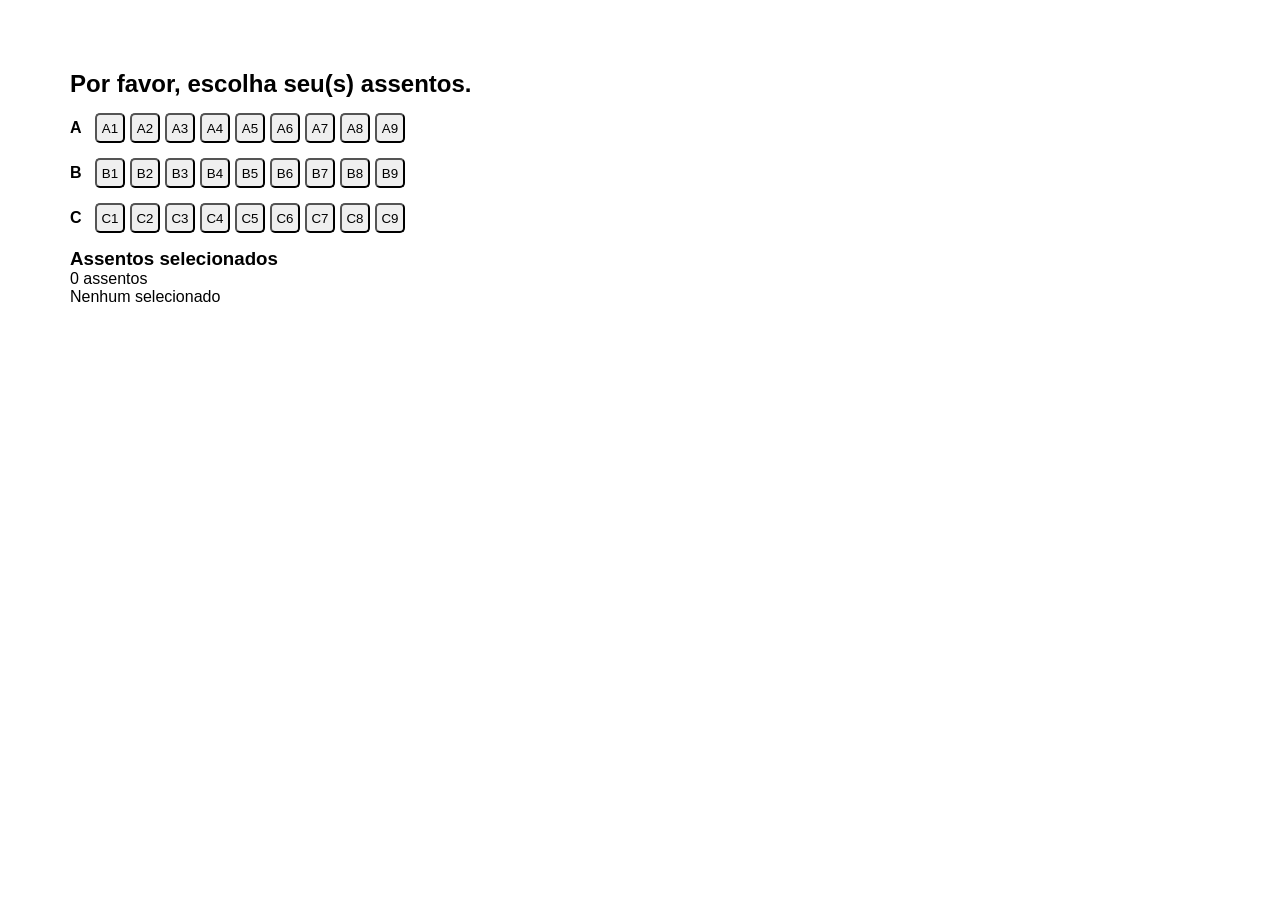
<file: Desafio Cinema/desafio.html>
<!DOCTYPE html>
<html lang="en">

<head>
    <meta charset="UTF-8">
    <meta name="viewport" content="width=device-width, initial-scale=1.0">
    <title>Cinema</title>
    <link rel="stylesheet" href="desafio.css">
</head>

<body>
    <div class="container">
        <div class="sala">
            <h2>Por favor, escolha seu(s) assentos. </h2>

            <div>
                <div class="fileira">
                    <span class="letra">A</span>

                    <button class="assento">A1</button>
                    <button class="assento">A2</button>
                    <button class="assento">A3</button>
                    <button class="assento">A4</button>
                    <button class="assento">A5</button>
                    <button class="assento">A6</button>
                    <button class="assento">A7</button>
                    <button class="assento">A8</button>
                    <button class="assento">A9</button>
                </div>

                <div class="fileira">
                    <span class="letra">B</span>

                    <button class="assento">B1</button>
                    <button class="assento">B2</button>
                    <button class="assento">B3</button>
                    <button class="assento">B4</button>
                    <button class="assento">B5</button>
                    <button class="assento">B6</button>
                    <button class="assento">B7</button>
                    <button class="assento">B8</button>
                    <button class="assento">B9</button>
                </div>

                <div class="fileira">
                    <span class="letra">C</span>

                    <button class="assento">C1</button>
                    <button class="assento">C2</button>
                    <button class="assento">C3</button>
                    <button class="assento">C4</button>
                    <button class="assento">C5</button>
                    <button class="assento">C6</button>
                    <button class="assento">C7</button>
                    <button class="assento">C8</button>
                    <button class="assento">C9</button>
                </div>
            </div>
            <div class="painel">

                <h3>Assentos selecionados</h3>

                <p id="quantidade">0 assentos</p>

                <div id="lista-assentos">
                    Nenhum selecionado
                </div>

            </div>

        </div>

        <script>
            const assentos = document.querySelectorAll(".assento");
            const quantidade = document.getElementById("quantidade");
            const listaAssentos = document.getElementById("lista-assentos");

            for (let i = 0; i < assentos.length; i++) {

                assentos[i].onclick = function () {

                    // verifica a cor atual
                    if (this.style.backgroundColor == "green") {

                        // volta ao normal
                        this.style.backgroundColor = "white";

                    } else {

                        // fica verde
                        this.style.backgroundColor = "green";
                    }

                    contarAssentos();
                };
                
            }

            function contarAssentos() {
                let contador = 0;
                let nomes = '';
                for (let i = 0; i < assentos.length; i++) {
                    if (assentos[i].style.backgroundColor == "green") {
                        contador++;
                        nomes += assentos[i].innerHTML;
                        nomes += " ";
                    }
                }
                quantidade.innerHTML = contador + " assentos";
                listaAssentos.innerHTML = nomes;
            }
        </script>
</body>

</html>
</file>
<file: Desafio Cinema/desafio.css>
*{
    margin: 0;
    padding: 0;
    box-sizing: border-box;
}
.verde{
    background-color: green;
}
body{
    font-family: arial;
    padding: 40px;
}
.container{
    display: flex;
    gap: 50px;
}
.sala{
    background-color: white;
    padding: 30px;
    border-radius: 10px;
}
.fileira{
    display: flex;
    align-items: center;
    gap: 5px;
    margin: 15px 0;
}
.letra{
    width: 20px;
    font-weight: bold;
}
.assento{
    width: 30px;
    height: 30px;
    border-radius: 5px;
}
</file>
